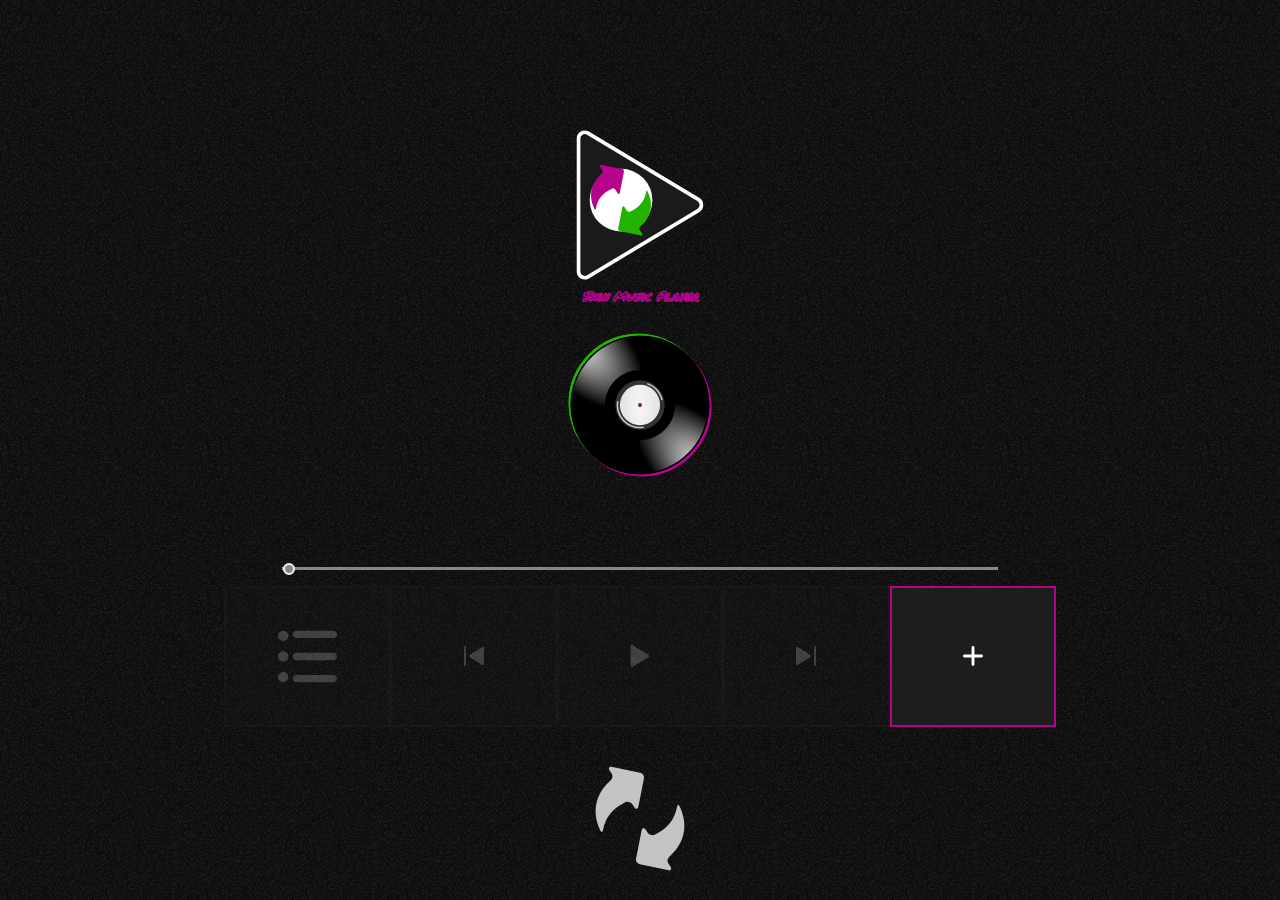
<file: index.html>
<!DOCTYPE html>
<html>
    <head>
        <link rel="manifest" href="manifest.json" />
        <meta charset="utf-8">
        <!--<meta http-equiv="Content-Security-Policy" content="default-src 'self' data: https://ssl.gstatic.com 'unsafe-eval'; style-src 'self' 'unsafe-inline'; media-src *; img-src 'self' data: content:;">-->
        <meta name="format-detection" content="telephone=no">
        <meta name="msapplication-tap-highlight" content="no">
        <meta name="viewport" content="initial-scale=1, user-scalable=0, width=device-width, viewport-fit=cover">
        <meta name="color-scheme" content="light dark">
        <script src="assets/js/functions.js"></script>
        <link rel="icon" type="image/icon" href="assets/img/icon.svg">
        <!--<link rel="stylesheet" type="text/css" media="(orientation: portrait)" href="assets/css/portrait_style.css">
        <link rel="stylesheet" type="text/css" media="(orientation: landscape)" href="assets/css/portrait_style.css" />-->
        <link rel="stylesheet" type="text/css" href="assets/css/portrait_style.css">
        <title>Skin Music Player</title>
    </head>
    <body>
        <div class="container">
            <div class="brand">
                <img src="assets/img/icon.svg">
                <h1>Skin Music Player</h1>
            </div>

            <div id="aside_prompt">
                <div class="content_prompt">
                </div>
            </div>

            <canvas class="await"></canvas>

            <!-- TRANSPORT -->
            <div class="transport row align-items-center">
                <div id="song_caption">
                    <marquee></marquee>
                </div>
                <div class="duration">
                    <span class="current_time"></span>
                    <input type="range" class="seeker" id="seeker" min="0" max="100" value="0" onchange="player.seeker(this)">
                    <span class="total_time"></span>
                </div>
                <div class="buttons">
                    <button class="button list" onclick="player.showList()"><img src="assets/svg/list.svg"></button>
                    <button class="button preview" onclick="player.back()"><img src="assets/svg/media-control-preview.svg"></button>
                    <button class="button play" onclick="player.togglePlayPause()"><img src="assets/svg/media-control-play.svg"></button>
                    <button class="button next" onclick="player.next()"><img src="assets/svg/media-control-next.svg"></button>
                    <input type="file" id="selectSong" multiple accept="audio/*">
                    <label for="selectSong" class="button add"><img src="assets/svg/add.svg"></label>
                </div>
            </div>

            <button id="toggle-skin" class="toggle-skin" onclick="player.toggleSkin()"><img src="assets/svg/update-arrows.svg"></button>
        </div>
    </body>
</html>
</file>
<file: assets/css/portrait_style.css>
@font-face {
    font-family: 'Permanent Marker';
    src: url('../fonts/Permanent_Marker/PermanentMarker-Regular.ttf') format('opentype');
  }

:root {
    --color-1: #B3048A;
    --color-2: #21B300;
    --color-3: #1d1d1d;
    --color-4: #f1f1f1;
    color: var(--color-3);
}

:focus-visible {
    outline: none;
}

html, body {
    margin: 0;
    height: 100%;
    overscroll-behavior-y: contain;
}

.container::before {
    content: '';
    width: 100%;
    height: 100%;
    position: absolute;
    background-color: #101010;
    background-image: url(../img/noise.png);
    /* mix-blend-mode: multiply; */
    background-blend-mode: soft-light;
    /* opacity: .7; */
    pointer-events: none;
}

.container {
    margin: 0;
    height: 100%;
    background-color: var(--color-3);
    border-bottom: 3px solid var(--color-1);
    box-sizing: border-box;
    display: flex;
    align-items: flex-start;
    flex-direction: column;
    font-family: 'Permanent Marker', cursive, sans-serif;
}

.container > * {
    z-index: 9;
}

.brand {
    margin: auto;
    margin-top: 10vw;
    display: flex;
    align-items: center;
    flex-direction: column;
}

.brand img {
    width: 12vw;
    height: 12vw;
}

.brand h1 {
    font-family: 'Permanent Marker', cursive, sans-serif;
    font-style: italic;
    font-size: small;
    color: transparent;
    margin-top: 5px;
    -webkit-text-stroke: 1px var(--color-1);
}

aside nav {
    display: flex;
    flex-flow: nowrap column;
    height: 36%;
    justify-content: space-around;
}

aside nav a {
    color: var(--color-4);
    text-decoration: none;
    padding-left: 3rem;
    font-weight: lighter;
}

aside nav a i {
    margin-right: 1em;
}

aside .logo {
    max-width: 80%;
    margin: 0 0 2em;
    display: block;
    padding: 2em 0 2em 1em;
}

canvas {
    margin: 0 auto;
    display: flex;
    filter: drop-shadow(2px 2px 0px var(--color-1)) drop-shadow(-2px -2px 0px var(--color-2));
}

canvas.await {
    background: url(../img/vinyl.svg) no-repeat center;
    background-size: contain;
}

canvas.active {
    display: block;
}

input[type=range] {
    -webkit-appearance: none;
    width: 80%;
  }
  input[type=range]:focus {
    outline: none;
  }
  input[type=range]::-webkit-slider-runnable-track {
    width: 100%;
    height: 3px;
    cursor: pointer;
    animate: 0.2s;
    background: var(--color-2);
    border-radius: 1px;
    border: 1px solid var(--color-2);
  }
  input[type=range]::-webkit-slider-thumb {
    border: 2px solid var(--color-4);
    height: 12px;
    width: 12px;
    border-radius: 50%;
    background: var(--color-2);
    cursor: pointer;
    -webkit-appearance: none;
    margin-top: -5px;
  }
  input[type=range]:focus::-webkit-slider-runnable-track {
    background: var(--color-2);
  }
  input[type=range]::-moz-range-track {
    width: 100%;
    height: 12px;
    cursor: pointer;
    animate: 0.2s;
    background: var(--color-2);
    border-radius: 1px;
    border: 1px solid var(--color-4);
  }
  input[type=range]::-moz-range-thumb {
    border: 2px solid var(--color-4);
    height: 23px;
    width: 23px;
    border-radius: 23px;
    background: var(--color-2);
    cursor: pointer;
  }
  input[type=range]::-ms-track {
    width: 100%;
    height: 12px;
    cursor: pointer;
    animate: 0.2s;
    background: transparent;
    border-color: transparent;
    color: transparent;
  }
  input[type=range]::-ms-fill-lower {
    background: var(--color-2);
    border: 1px solid var(--color-4);
    border-radius: 2px;
  }
  input[type=range]::-ms-fill-upper {
    background: var(--color-2);
    border: 1px solid var(--color-4);
    border-radius: 2px;
  }
  input[type=range]::-ms-thumb {
    margin-top: 1px;
    border: 2px solid var(--color-4);
    height: 23px;
    width: 23px;
    border-radius: 23px;
    background: var(--color-2);
    cursor: pointer;
  }
  input[type=range]:focus::-ms-fill-lower {
    background: var(--color-2);
  }
  input[type=range]:focus::-ms-fill-upper {
    background: var(--color-2);
  }


.toggle-skin {
    background: transparent;
    outline: none;
    border: none;
    margin: auto;
    display: block;
    filter: invert(1);
    opacity: .75;
  }

.toggle-skin img {
    width: 9vw;
  }

.toggle-skin.toggle_animated img {
    animation: toggleAnimation .3s linear;
  }

  @keyframes toggleAnimation {
    0% {
        transform: rotate(0) scale(1);
    }
    50% {
        transform: rotate(180deg) scale(1.36);
    }
    100% {
        transform: rotate(360deg) scale(1);
    }
  }

.button {
    border: none;
    background: var(--color-3);
    border: 2px solid var(--color-1);
    width: 11vw;
    height: 11vw;
    display: inline-flex;
    align-items: center;
    align-content: center;
    justify-content: center;
    vertical-align: middle;
    box-sizing: border-box;
    z-index: 99;
    flex: 1 1 0px;
    padding: 0;
}

.button:active {
    transform: scale(.97);
}

.button img {
    max-width: 50%;
}

.animated {
    animation: player-toggle .3s ease-out;
}

@keyframes player-toggle {
    0% {
        transform: scale(0);
        opacity: 0;
    }
    50% {
        transform: scale(0);
        opacity: 0;
    }
    100% {
        transform: scale(1);
        opacity: 1;
    }
}

#song_caption {
    color: var(--color-1);
    text-align: center;
    font-size: small;
    width: 60vw;
    height: 3.5vw;
    font-family: 'Permanent Marker', cursive;
    font-style: italic;
    display: flex;
    justify-content: center;
    align-items: center;
    z-index: 9999;
    margin: 1em auto;
}

#aside_prompt {
    position: absolute;
    height: 100%;
    width: 100%;
    top: 0;
    left: 0;
    transform: translateX(-100%);
    transform-origin: center bottom;
    transition: transform .5s ease;
    background-color: var(--color-3);
    z-index: 999999;
}

#aside_prompt.prompt_active {
    transform: translateX(0);
}

.content_prompt {
    width: 90vw;
    margin: auto;
    display: flex;
    flex-direction: column;
}

.promp_title {
    color: var(--color-1);
}

.content_prompt ul {
    padding: 0;
    list-style-type: none;
    font-family: 'Permanent Marker';
    font-size: x-small;
    color: var(--color-4);
    max-height: 100vw;
    overflow: scroll;
    border-bottom: 1px solid var(--color-1);
}

.content_prompt ul li {
    border-top: 1px solid var(--color-1);
    padding: 8px 0;
    white-space: nowrap;
    overflow: hidden;
    box-sizing: border-box;
}

.content_prompt label[for="selectSong"] {
    margin: auto;
    filter: invert(1);
}

.content_prompt #close_prompt{
    position: absolute;
    margin-bottom: 0;
    bottom: 12vw;
    font-family: 'Permanent Marker';
    font-size: xx-large;
    color: var(--color-1);
    text-align: center;
    left: 0;
    right: 0;
}
  
iframe {
    border: 0;
    padding: 0;
    margin: 0;
    width: 100%;
    height: 100%;
}


.transport {
    display: flex;
    width: 65vw;
    align-items: center;
    justify-content: center;
    flex-direction: column;
    margin: 1em auto 0;
}

.transport .duration {
    display: flex;
    width: 70vw;
    justify-content: center;
}

.transport .duration span {
    color: white;
    font-family: arial;
    font-weight: 100;
    font-size: xx-small;
}

.transport .buttons {
    display: flex;
    width: 100%;
    align-items: center;
    justify-content: center;
    margin: 1em auto;
}

.transport img {
    filter: invert(1);
}

.transport .seeker {
    pointer-events: none;
    filter: grayscale(1);
    margin: auto 2vw;
    transition: filter .5s;
}

.transport button {
    filter: grayscale(1);
    pointer-events: none;
    opacity: .2;
    transition: opacity .5s, filter .5s;
}

.transport.ready .seeker {
    pointer-events: initial;
    filter: grayscale(0);
}

.transport.ready button {
    filter: grayscale(0);
    pointer-events: initial;
    opacity: 1;
}

#selectSong {
    display: none;
}
</file>
